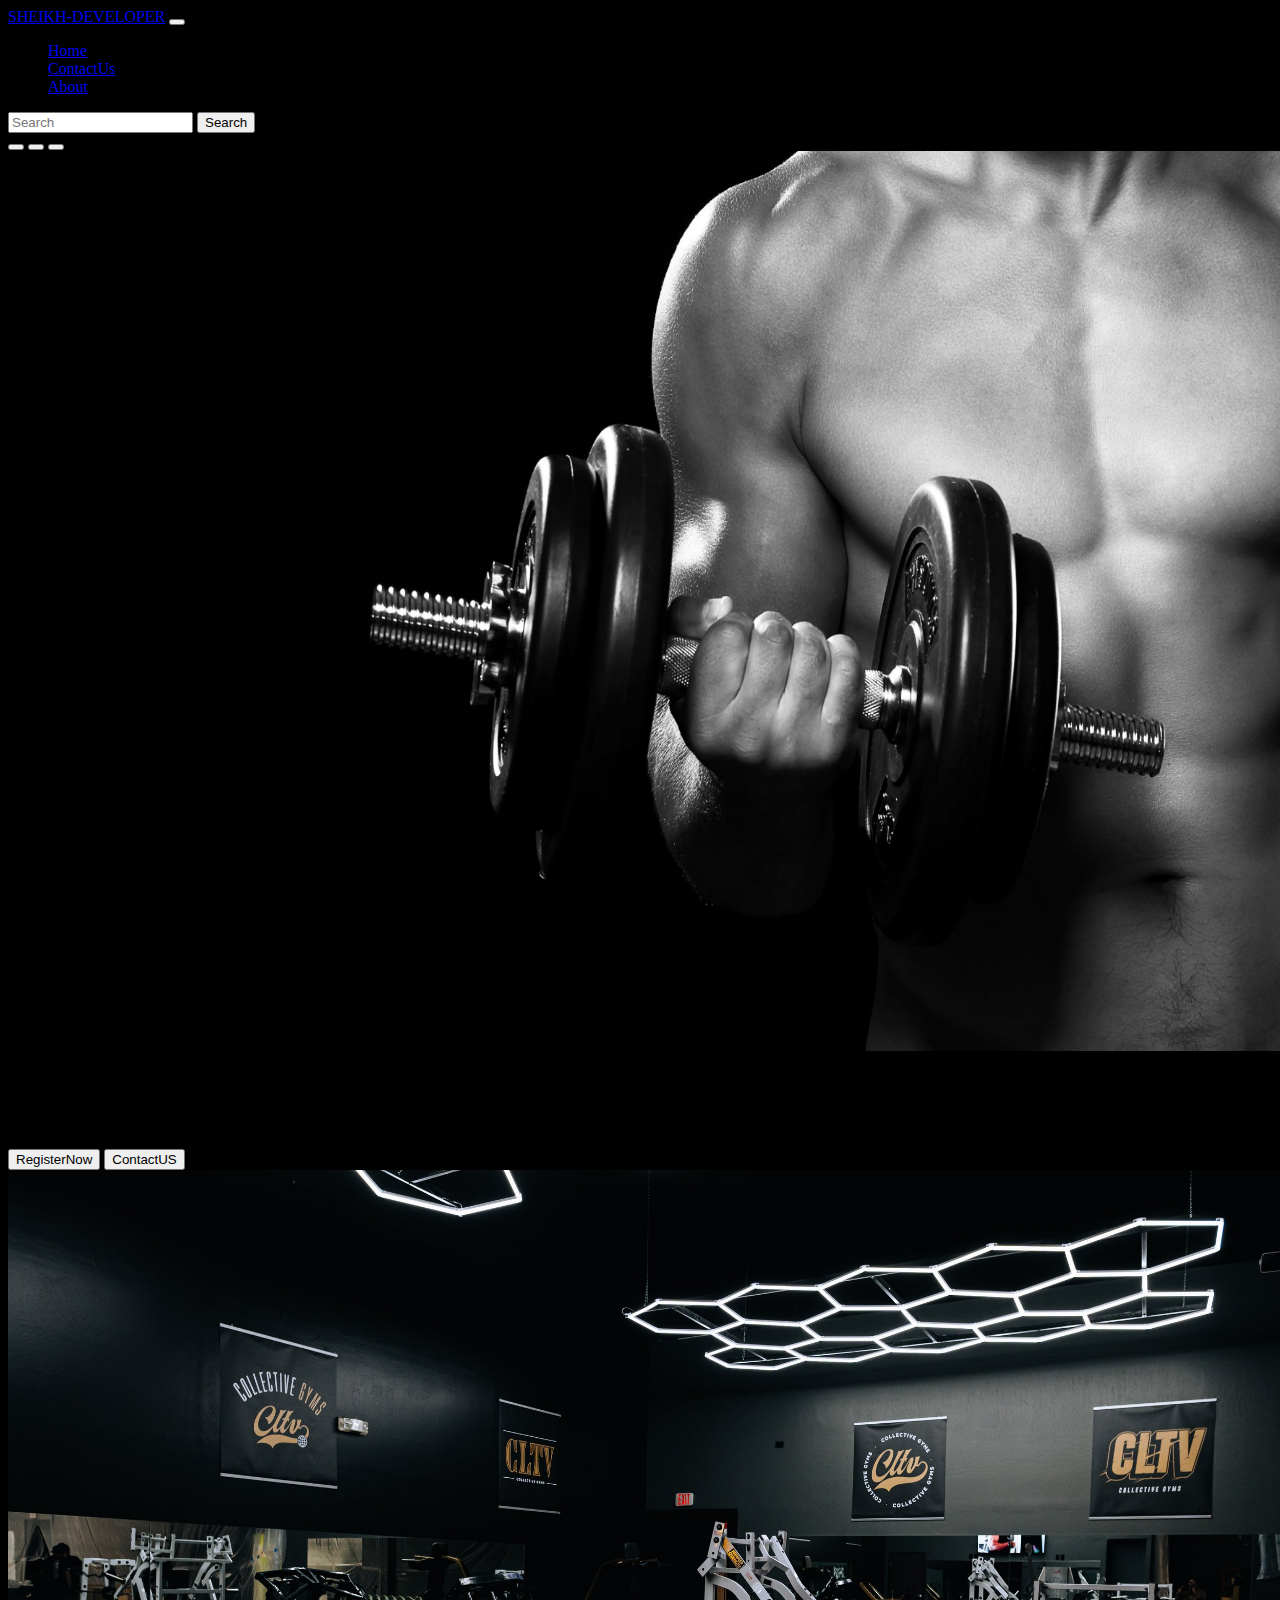
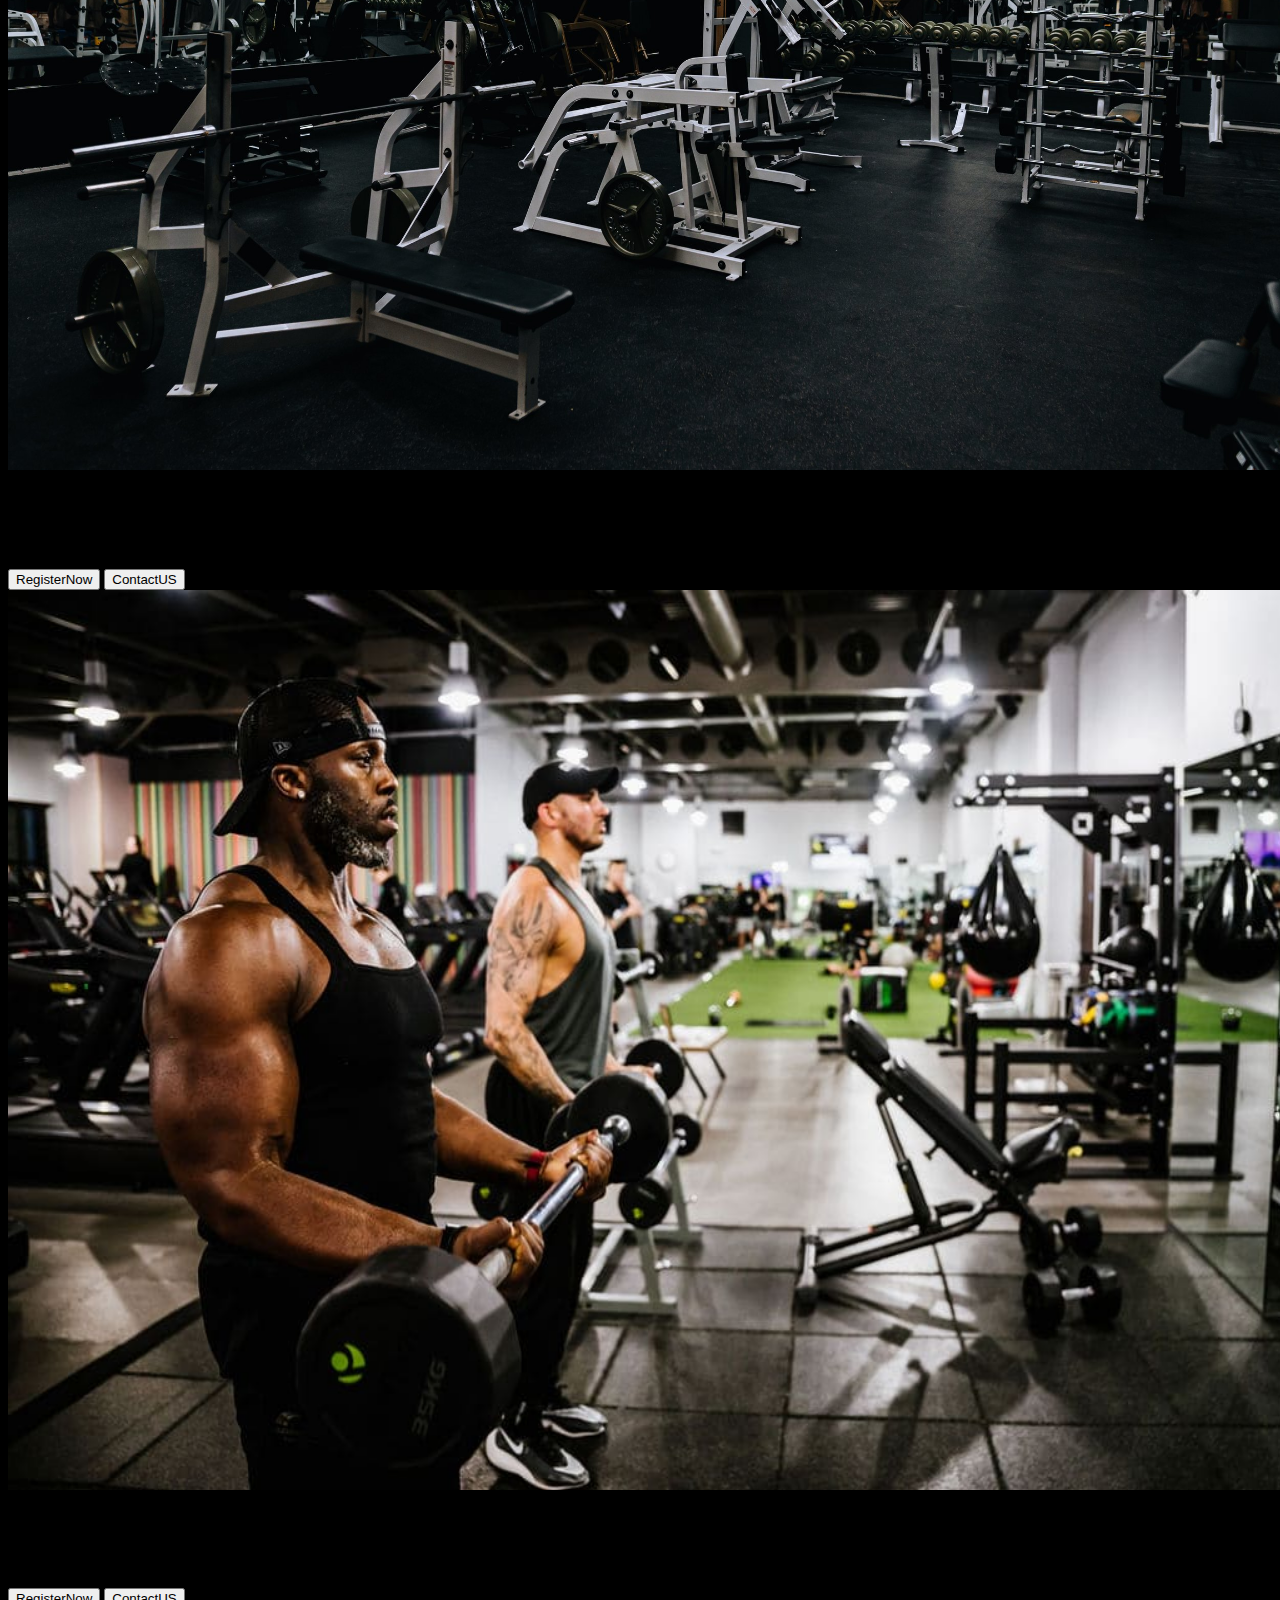
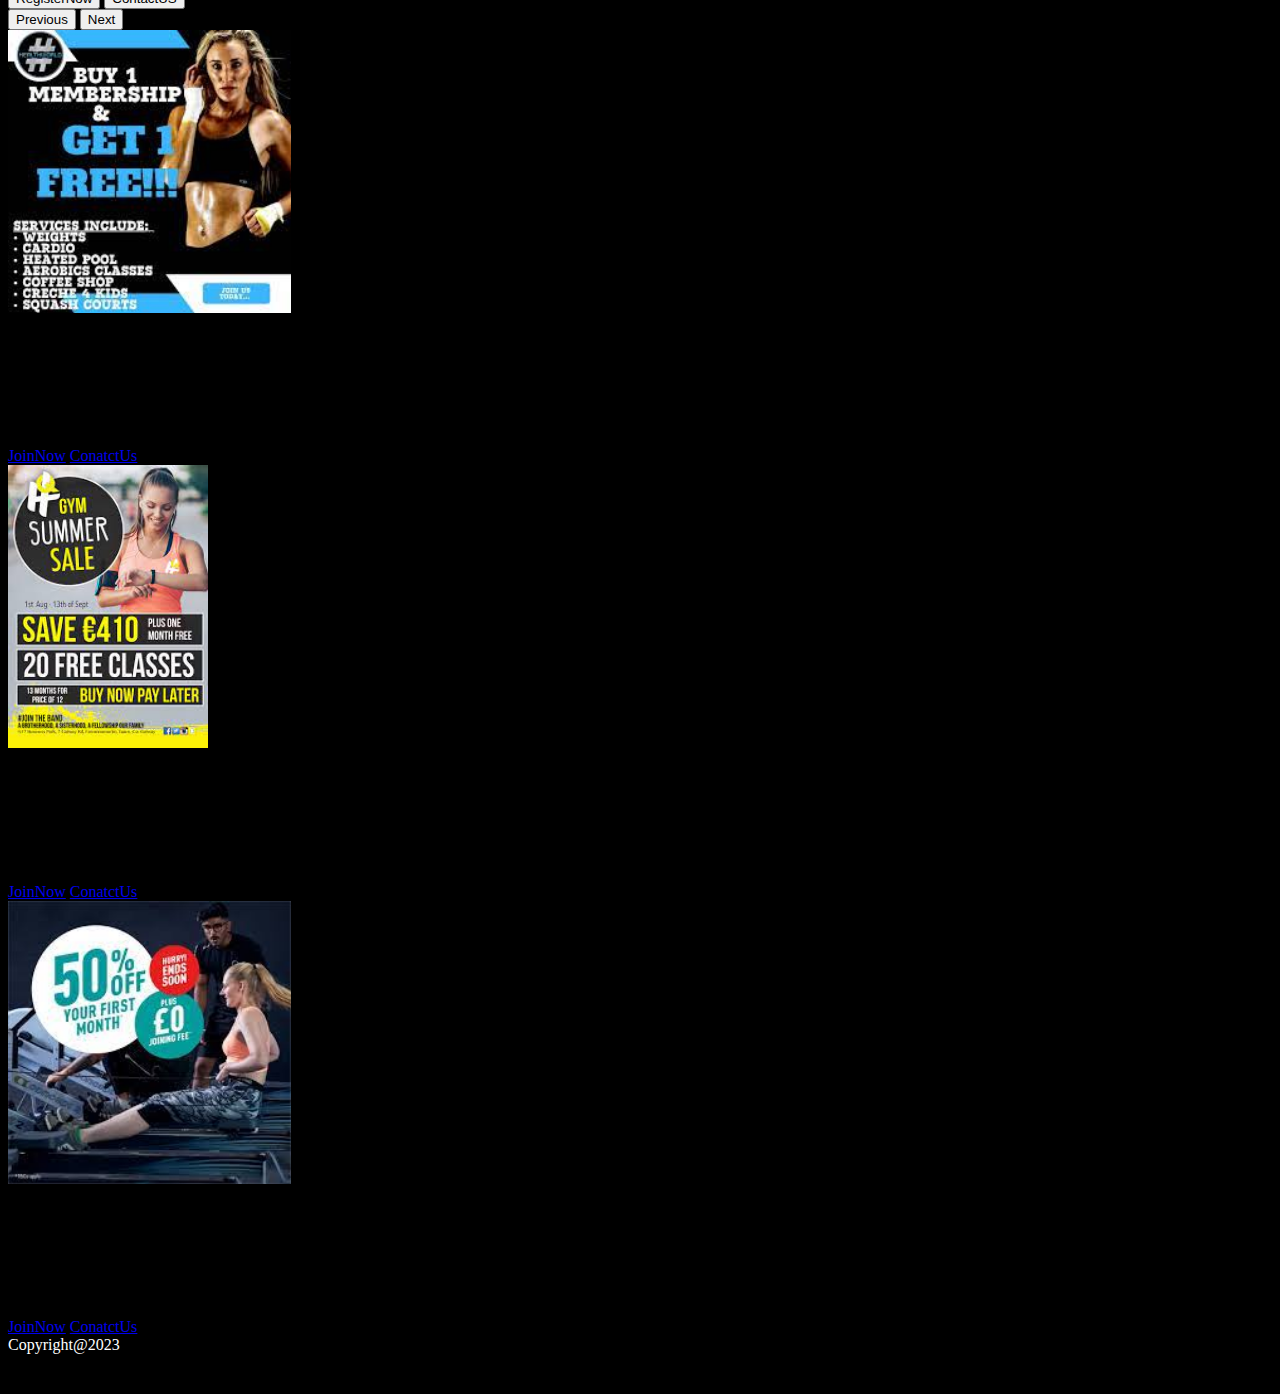
<file: index.html>
<!doctype html>
<html lang="en">
  <head>
    <meta charset="utf-8">
    <meta name="viewport" content="width=device-width, initial-scale=1">
    <title>Bootstrap demo</title>
    <link href="https://cdn.jsdelivr.net/npm/bootstrap@5.3.0/dist/css/bootstrap.min.css" rel="stylesheet" integrity="sha384-9ndCyUaIbzAi2FUVXJi0CjmCapSmO7SnpJef0486qhLnuZ2cdeRhO02iuK6FUUVM" crossorigin="anonymous">
<link rel="stylesheet" href="style.css">  
</head>
  <body>
    <nav class="navbar navbar-expand-lg bg-body-tertiary bg-dark border-bottom border-bottom-dark" data-bs-theme="dark">
        <div class="container-fluid">
          <a class="navbar-brand  fw-bold" href="#">SHEIKH-DEVELOPER</a>
          <button class="navbar-toggler" type="button" data-bs-toggle="collapse" data-bs-target="#navbarSupportedContent" aria-controls="navbarSupportedContent" aria-expanded="false" aria-label="Toggle navigation">
            <span class="navbar-toggler-icon"></span>
          </button>
          <div class="collapse navbar-collapse" id="navbarSupportedContent">
            <ul class="navbar-nav me-auto mb-2 mb-lg-0">
              <li class="nav-item">
                <a class="nav-link active  fs-5 " aria-current="page" href="/">Home</a>
              </li>
              <li class="nav-item">
                <a class="nav-link fs-5" href="contact.html">ContactUs</a>
              </li>
              <li class="nav-item">
                <a class="nav-link  fs-5" href="about.html">About</a>
              </li>
            
            </ul>
            <form class="d-flex" role="search">
              <input class="form-control me-2" type="search" placeholder="Search" aria-label="Search">
              <button class="btn btn-outline-success" type="submit">Search</button>
            </form>
          </div>
        </div>
      </nav>
      <div class="row">
      <div class="">
      <div id="carouselExampleCaptions" class="carousel slide carousel-fade">
        <div class="carousel-indicators">
          <button type="button" data-bs-target="#carouselExampleCaptions" data-bs-slide-to="0" class="active" aria-current="true" aria-label="Slide 1"></button>
          <button type="button" data-bs-target="#carouselExampleCaptions" data-bs-slide-to="1" aria-label="Slide 2"></button>
          <button type="button" data-bs-target="#carouselExampleCaptions" data-bs-slide-to="2" aria-label="Slide 3"></button>
        </div>
        <div class="carousel-inner">
          <div class="carousel-item active col-12 col-md-12 col-lg-12 ">
            <img src="slider1.jpg" class="d-block  " alt="...">
            <div class="carousel-caption  ">
              <h5 class="fw-bold">BEST EQUIPMENT</h5>
              <p>Some representative placeholder content for the first slide.</p>
              <button class="btn btn-success">RegisterNow</button>
              <button class="btn btn-warning">ContactUS</button>
            
            </div>
          </div>
          <div class="carousel-item col-12 col-md-12 col-lg-12">
            <img src="slide2.jpg" class="d-block " alt="...">
            <div class="carousel-caption ">
              <h5 class="fw-bold">COMFORTABLE ENVIROMENT</h5>
              <p>Some representative placeholder content for the second slide.</p>
              <button class=" btn btn-success">RegisterNow</button>
              <button class="btn btn-warning">ContactUS</button>
            
            </div>
          </div>
          <div class="carousel-item col-12 col-md-12 col-lg-12">
            <img src="slide3.jpg" class="d-block " alt="...">
            <div class="carousel-caption ">
              <h5 class="fw-bold">MOTIVATED TRAINER</h5>
              <p>Some representative placeholder content for the third slide.</p>
              <button class="btn btn-success">RegisterNow</button>
              <button class="btn btn-warning">ContactUS</button>
            
            </div>
          </div>
        </div>
        <button class="carousel-control-prev" type="button" data-bs-target="#carouselExampleCaptions" data-bs-slide="prev">
          <span class="carousel-control-prev-icon" aria-hidden="true"></span>
          <span class="visually-hidden">Previous</span>
        </button>
        <button class="carousel-control-next" type="button" data-bs-target="#carouselExampleCaptions" data-bs-slide="next">
          <span class="carousel-control-next-icon" aria-hidden="true"></span>
          <span class="visually-hidden">Next</span>
        </button>
      </div>
    </div>
  </div>
<div class="conatiner">
    <div class="container-fluid home-card">
        <div class="row">
            <div class="col-12 col-md-4 col-lg-4 d-flex ">
                <div class="card mx-auto m-4 text-bg-dark px-1" style="width: 18rem;">
                    <img src="buy1.jpg" class="card-img-top img-thumbnail" alt="...">
                    <div class="card-body">
                      <h5 class="card-title fw-bold text-center ">Buy 1 get 1 Free</h5>
                      <p class="card-text">Some quick example text to build on the card title and make up the bulk of the card's content.</p>
                      <a href="#" class="btn btn-outline-success mt-3  ms-2">JoinNow</a>
                      <a href="contact.html" class="btn btn-outline-danger mt-3">ConatctUs</a>
                    </div>
                  </div>
                </div>
                <div class="col-12 col-md-4 col-lg-4 d-flex ">
                    <div class="card mx-auto m-4 text-bg-dark px-1" style="width: 18rem;">
                        <img src="summer.jpg" class="card-img-top img-thumbnail img-fluid" alt="...">
                        <div class="card-body">
                          <h5 class="card-title fw-bold text-center">Get Summer Program</h5>
                          <p class="card-text">Some quick example text to build on the card title and make up the bulk of the card's content.</p>
                          <a href="#" class="btn btn-outline-success mt-3 ms-2">JoinNow</a>
                          <a href="#" class="btn btn-outline-danger mt-3">ConatctUs</a>
                        </div>
                      </div>
                    </div>
                    <div class="col-12 col-md-4 col-lg-4 d-flex ">
                        <div class="card mx-auto m-4 text-bg-dark px-1" style="width: 18rem;">
                            <img src="50of.jpg" class="card-img-top img-thumbnail" alt="...">
                            <div class="card-body">
                              <h5 class="card-title fw-bold text-center">50% OFF</h5>
                              <p class="card-text">Some quick example text to build on the card title and make up the bulk of the card's content.</p>
                              <a href="#" class="btn btn-outline-success mt-3 ms-2">JoinNow</a>
                              <a href="contact.html" class="btn btn-outline-danger mt-3">ConatctUs</a>
                            </div>
                          </div>
                        </div>
                    
                
            </div>
    </div>
</div>       


    <script src="https://cdn.jsdelivr.net/npm/bootstrap@5.3.0/dist/js/bootstrap.bundle.min.js" integrity="sha384-geWF76RCwLtnZ8qwWowPQNguL3RmwHVBC9FhGdlKrxdiJJigb/j/68SIy3Te4Bkz" crossorigin="anonymous"></script>
  </body>
  <footer class="text-center bg-dark mt-3 pb-2 pt-3" >Copyright@2023</footer>
</html>
</file>
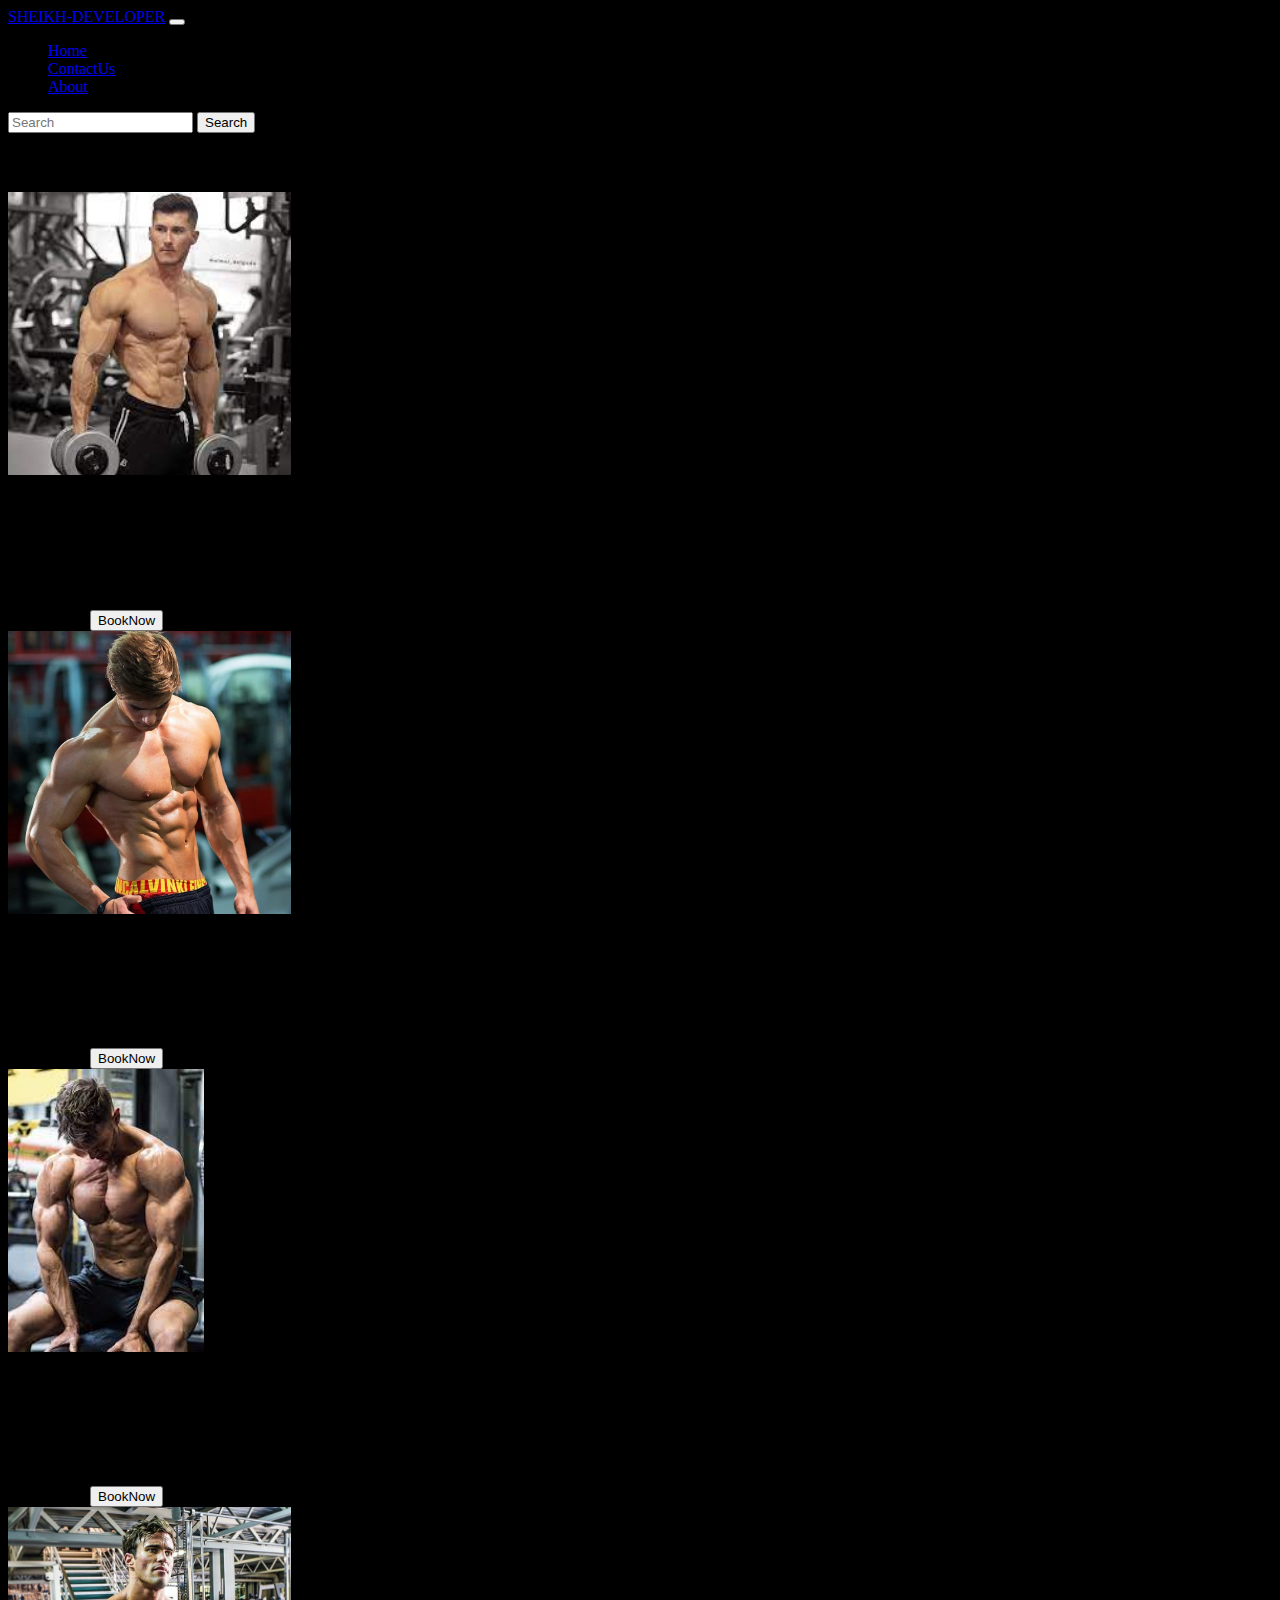
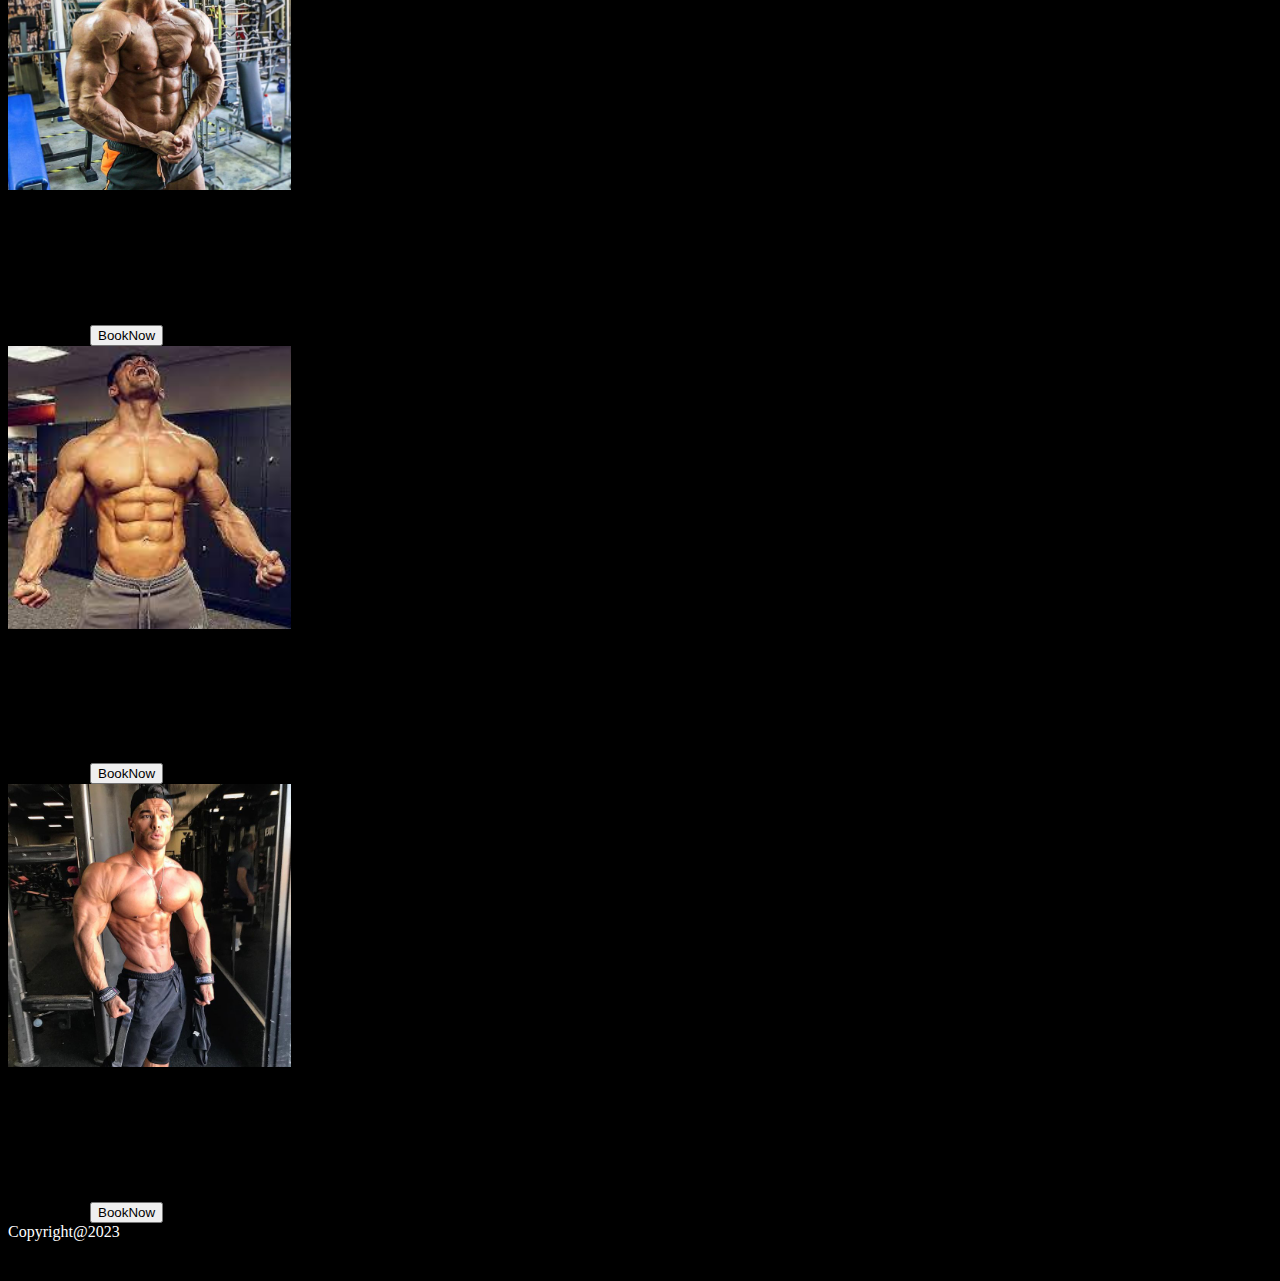
<file: about.html>
<!doctype html>
<html lang="en">
  <head>
    <meta charset="utf-8">
    <meta name="viewport" content="width=device-width, initial-scale=1">
    <title>AboutUs</title>
    <link href="https://cdn.jsdelivr.net/npm/bootstrap@5.3.0/dist/css/bootstrap.min.css" rel="stylesheet" integrity="sha384-9ndCyUaIbzAi2FUVXJi0CjmCapSmO7SnpJef0486qhLnuZ2cdeRhO02iuK6FUUVM" crossorigin="anonymous">
<link rel="stylesheet" href="style.css">  
</head>
  <body class="">
    <nav class="navbar navbar-expand-lg bg-body-tertiary bg-dark border-bottom border-bottom-dark" data-bs-theme="dark">
        <div class="container-fluid">
          <a class="navbar-brand  fw-bold" href="#">SHEIKH-DEVELOPER</a>
          <button class="navbar-toggler" type="button" data-bs-toggle="collapse" data-bs-target="#navbarSupportedContent" aria-controls="navbarSupportedContent" aria-expanded="false" aria-label="Toggle navigation">
            <span class="navbar-toggler-icon"></span>
          </button>
          <div class="collapse navbar-collapse" id="navbarSupportedContent">
            <ul class="navbar-nav me-auto mb-2 mb-lg-0">
              <li class="nav-item">
                <a class="nav-link   fs-5 " aria-current="page" href="/">Home</a>
              </li>
              <li class="nav-item">
                <a class="nav-link fs-5" href="contact.html">ContactUs</a>
              </li>
              <li class="nav-item">
                <a class="nav-link active  fs-5" href="about.html">About</a>
              </li>
            
            </ul>
            <form class="d-flex" role="search">
              <input class="form-control me-2" type="search" placeholder="Search" aria-label="Search">
              <button class="btn btn-outline-success" type="submit">Search</button>
            </form>
          </div>
        </div>
      </nav>
<div class="container about">
    <h3 class="text-light text-center fw-bolder text-uppercase fs-1 mt-4">Our Trainers</h3>
    <div class="row">
        <div class="col-12  col-md-6 col-lg-4 ">
            <div class="card mx-auto border-light-subtle mb-3 bg-dark text-light mt-5 " style="width: 18rem;">
                <img src="t1.jpg" class="img-fluid img-thumbnail card-img-top" alt="...">
                <div class="card-body">
                    <h5 class="text-center fw-bold">PETER PARKER<span class="badge bg-dark text-danger fs-6 ">New</span></h5>
                  <p class="card-text text-center" >Some quick example text to build on the card title and make up the bulk of the card's content.</p>
                <button class="btn btn-outline-danger book-now">BookNow</button>
                </div>
              </div>
        </div>
        
    <div class="col-12 col-md-6 col-lg-4 ">
        <div class="card mx-auto border-light-subtle mb-3 bg-dark text-light mt-5 " style="width: 18rem;">
            <img src="t2.jpg" class="img-fluid img-thumbnail card-img-top" alt="...">
            <div class="card-body">
                <h5 class="text-center fw-bold">JOHN SMITH<span class="badge bg-dark text-danger fs-6 ">New</span></h5>
              <p class="card-text text-center" >Some quick example text to build on the card title and make up the bulk of the card's content.</p>
            <button class="btn btn-outline-danger book-now">BookNow</button>
            </div>
          </div>
    </div>
    
    <div class="col-12 col-md-6 col-lg-4 ">
        <div class="card mx-auto border-light-subtle mb-3 bg-dark text-light mt-5 " style="width: 18rem;">
            <img src="t3.jpg" class="img-fluid img-thumbnail card-img-top" alt="...">
            <div class="card-body">
                <h5 class="text-center fw-bold">ANTHONY ARCHAR<span class="badge bg-dark text-danger fs-6 ">New</span></h5>
              <p class="card-text text-center" >Some quick example text to build on the card title and make up the bulk of the card's content.</p>
            <button class="btn btn-outline-danger book-now">BookNow</button>
            </div>
          </div>
    </div>
    
    <div class="col-12 col-md-6 col-lg-4 ">
        <div class="card mx-auto border-light-subtle mb-3 bg-dark text-light mt-5 " style="width: 18rem;">
            <img src="t4.jpg" class="img-fluid img-thumbnail card-img-top" alt="...">
            <div class="card-body">
                <h5 class="text-center fw-bold">CM BUNK<span class="badge bg-dark text-danger fs-6 ">New</span></h5>
              <p class="card-text text-center" >Some quick example text to build on the card title and make up the bulk of the card's content.</p>
            <button class="btn btn-outline-danger book-now">BookNow</button>
            </div>
          </div>
    </div>
    

    <div class="col-12 col-md-6 col-lg-4 ">
        <div class="card mx-auto border-light-subtle mb-3 bg-dark text-light mt-5 " style="width: 18rem;">
            <img src="t5.jpg" class="img-fluid img-thumbnail card-img-top" alt="...">
            <div class="card-body">
                <h5 class="text-center fw-bold">RONY ROLD<span class="badge bg-dark text-danger fs-6 ">New</span></h5>
              <p class="card-text text-center" >Some quick example text to build on the card title and make up the bulk of the card's content.</p>
            <button class="btn btn-outline-danger book-now">BookNow</button>
            </div>
          </div>
    </div>
    

    <div class="col-12 col-md-6 col-lg-4 ">
        <div class="card mx-auto border-light-subtle mb-3 bg-dark text-light mt-5 " style="width: 18rem;">
            <img src="t6.jpg" class="img-fluid img-thumbnail card-img-top" alt="...">
            <div class="card-body">
                <h5 class="text-center fw-bold">RAMBO ROCK<span class="badge bg-dark text-danger fs-6 ">New</span></h5>
              <p class="card-text text-center" >Some quick example text to build on the card title and make up the bulk of the card's content.</p>
            <button class="btn btn-outline-danger book-now">BookNow</button>
            </div>
          </div>
    </div>
    
    
    </div>
</div>    

    <script src="https://cdn.jsdelivr.net/npm/bootstrap@5.3.0/dist/js/bootstrap.bundle.min.js" integrity="sha384-geWF76RCwLtnZ8qwWowPQNguL3RmwHVBC9FhGdlKrxdiJJigb/j/68SIy3Te4Bkz" crossorigin="anonymous"></script>
  </body>
  <footer class="text-center bg-dark mt-4 pb-2" >Copyright@2023</footer>
</html>
</file>
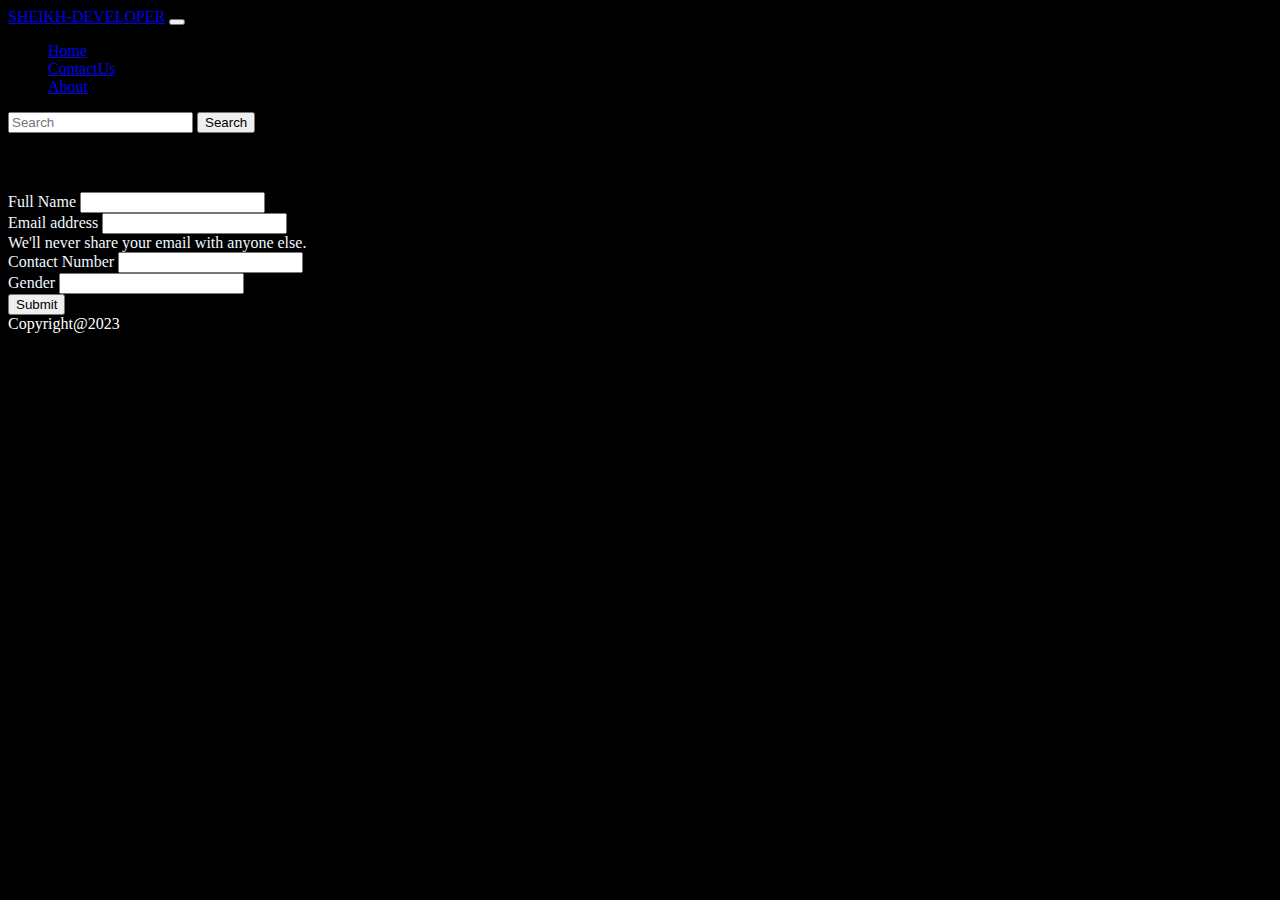
<file: contact.html>
<!doctype html>
<html lang="en">
  <head>
    <meta charset="utf-8">
    <meta name="viewport" content="width=device-width, initial-scale=1">
    <title>ContactUs</title>
    <link href="https://cdn.jsdelivr.net/npm/bootstrap@5.3.0/dist/css/bootstrap.min.css" rel="stylesheet" integrity="sha384-9ndCyUaIbzAi2FUVXJi0CjmCapSmO7SnpJef0486qhLnuZ2cdeRhO02iuK6FUUVM" crossorigin="anonymous">
<link rel="stylesheet" href="style.css">  
</head>
  <body class="conatct">
    <nav class="navbar navbar-expand-lg bg-body-tertiary bg-dark border-bottom border-bottom-dark" data-bs-theme="dark">
        <div class="container-fluid">
          <a class="navbar-brand  fw-bold" href="#">SHEIKH-DEVELOPER</a>
          <button class="navbar-toggler" type="button" data-bs-toggle="collapse" data-bs-target="#navbarSupportedContent" aria-controls="navbarSupportedContent" aria-expanded="false" aria-label="Toggle navigation">
            <span class="navbar-toggler-icon"></span>
          </button>
          <div class="collapse navbar-collapse" id="navbarSupportedContent">
            <ul class="navbar-nav me-auto mb-2 mb-lg-0">
              <li class="nav-item">
                <a class="nav-link   fs-5 " aria-current="page" href="index.html">Home</a>
              </li>
              <li class="nav-item">
                <a class="nav-link active fs-5" href="contact.html">ContactUs</a>
              </li>
              <li class="nav-item">
                <a class="nav-link  fs-5" href="about.html">About</a>
              </li>
            
            </ul>
            <form class="d-flex" role="search">
              <input class="form-control me-2" type="search" placeholder="Search" aria-label="Search">
              <button class="btn btn-outline-success" type="submit">Search</button>
            </form>
          </div>
        </div>
      </nav>
      
    
 <div class="container-fluid bimage"> 
        <div class="row">
                <div class="col-12 col-md-12 col-lg-12 d-flex justify-content-center align-items-center form-div">
                    <form class="mt-5" >
                        <h3 class="text-center fs-1 fw-semibold text-light">Contact Us</h3>
                        <div class="mb-3">
                            <label for="exampleInputname" class="form-label ">Full Name</label>
                            <input type="text" class="form-control" id="examplename" aria-describedby="name">
                              </div>
                        <div class="mb-3">
                          <label for="exampleInputEmail1" class="form-label ">Email address</label>
                          <input type="email" class="form-control" id="exampleInputEmail1" aria-describedby="emailHelp">
                          <div id="emailHelp" class="form-text">We'll never share your email with anyone else.</div>
                        </div>
                        <div class="mb-3">
                          <label for="examplephone" class="form-label">Contact Number</label>
                          <input type="phone" class="form-control" id="examplenumber">
                        </div>
                        <div class="mb-3">
                            <label for="examplegender" class="form-label">Gender</label>
                            <input type="text" class="form-control" id="examplegender">
                          </div>
                          
                        <button type="submit" class="btn btn-outline-primary mt-2 ps-2">Submit</button>
                      </form>
                </div>
               </div> 
         </div>
    <script src="https://cdn.jsdelivr.net/npm/bootstrap@5.3.0/dist/js/bootstrap.bundle.min.js" integrity="sha384-geWF76RCwLtnZ8qwWowPQNguL3RmwHVBC9FhGdlKrxdiJJigb/j/68SIy3Te4Bkz" crossorigin="anonymous"></script>
  </body>
  <footer class="text-center bg-dark mt-3 pb-2 pt-3" >Copyright@2023</footer>
</html>
</file>
<file: style.css>
@import url('https://fonts.googleapis.com/css2?family=Fira+Sans&family=Lugrasimo&family=Mulish&family=Roboto:ital,wght@0,100;0,300;0,400;1,300&family=Source+Code+Pro:wght@300&family=Ubuntu&family=Varela+Round&display=swap');
.carousel-item img{
    height: 100vh;
    width: 100vw;
}
.card img{
    height: 283px;
}
body{
    background-color: black;
    overflow-x: hidden;
  
}
footer{
    height: 50px;
   font: 'Inconsolata';
    color: white;
 
}
form label{
    color: aliceblue;
}
.form-text{
    color: aliceblue;
}

.book-now{
    margin-left: 82px;
}
.home-card h5{
    font-family: 'Oswald', cursive;
}
.about h3 h5{
    font-family: 'Bebas Neue';
}
</file>
